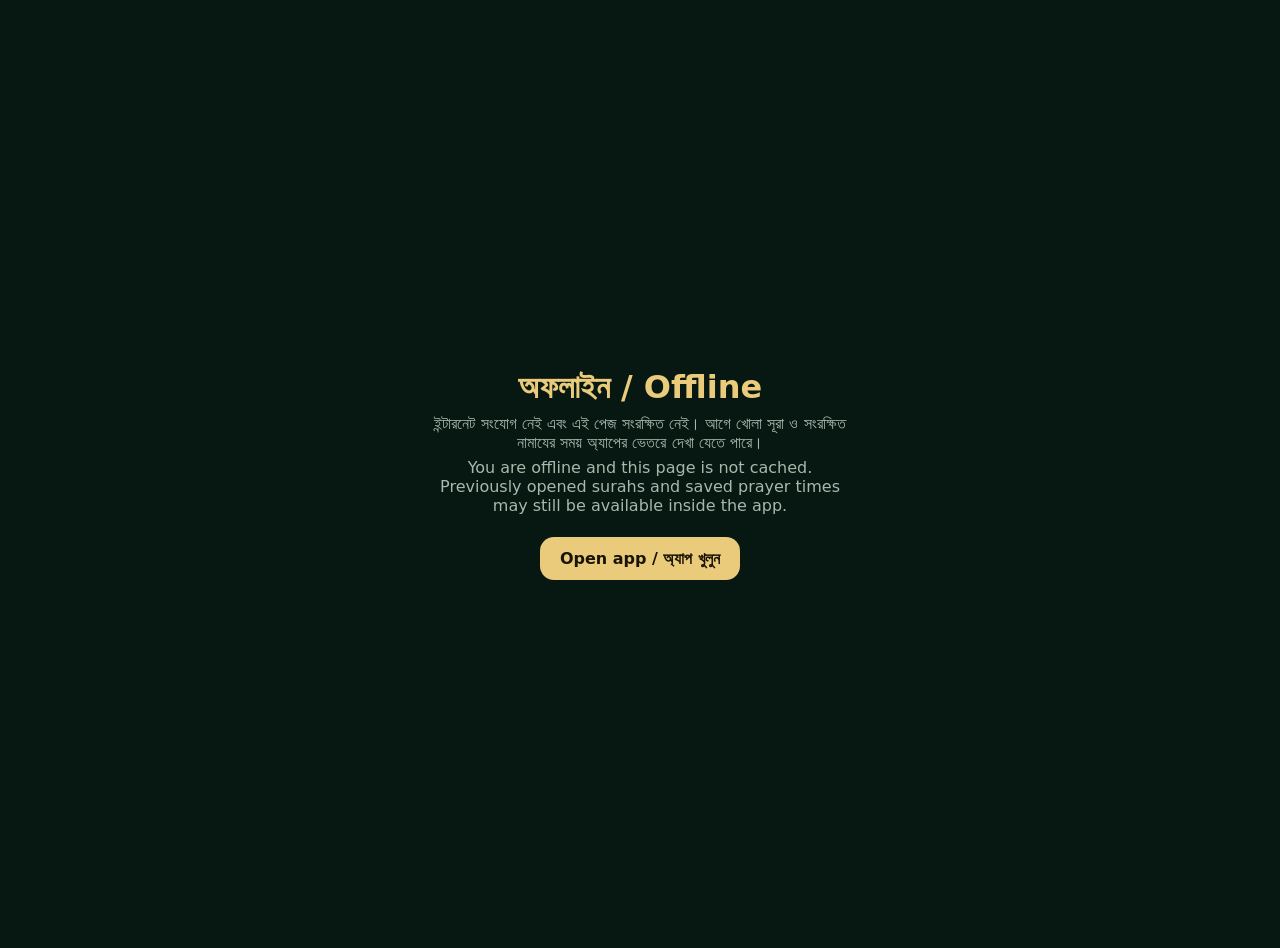
<file: offline.html>
<!doctype html>
<html lang="bn">
<head>
<meta charset="utf-8">
<meta name="viewport" content="width=device-width, initial-scale=1">
<title>Offline — DeenBondhu BD</title>
<style>
body{margin:0;min-height:100vh;display:grid;place-items:center;background:#071711;color:#F4F6F0;font-family:system-ui,"Hind Siliguri",sans-serif;text-align:center;padding:24px}
h1{color:#E9CB7B;margin:0 0 8px}p{color:#A7B9AD;max-width:420px;margin:6px auto}
a{display:inline-block;margin-top:16px;padding:12px 20px;border-radius:14px;background:#E9CB7B;color:#1a1405;text-decoration:none;font-weight:600}
</style>
</head>
<body>
<main>
<h1>অফলাইন / Offline</h1>
<p>ইন্টারনেট সংযোগ নেই এবং এই পেজ সংরক্ষিত নেই। আগে খোলা সূরা ও সংরক্ষিত নামাযের সময় অ্যাপের ভেতরে দেখা যেতে পারে।</p>
<p>You are offline and this page is not cached. Previously opened surahs and saved prayer times may still be available inside the app.</p>
<a href="./index.html">Open app / অ্যাপ খুলুন</a>
</main>
</body>
</html>
</file>
